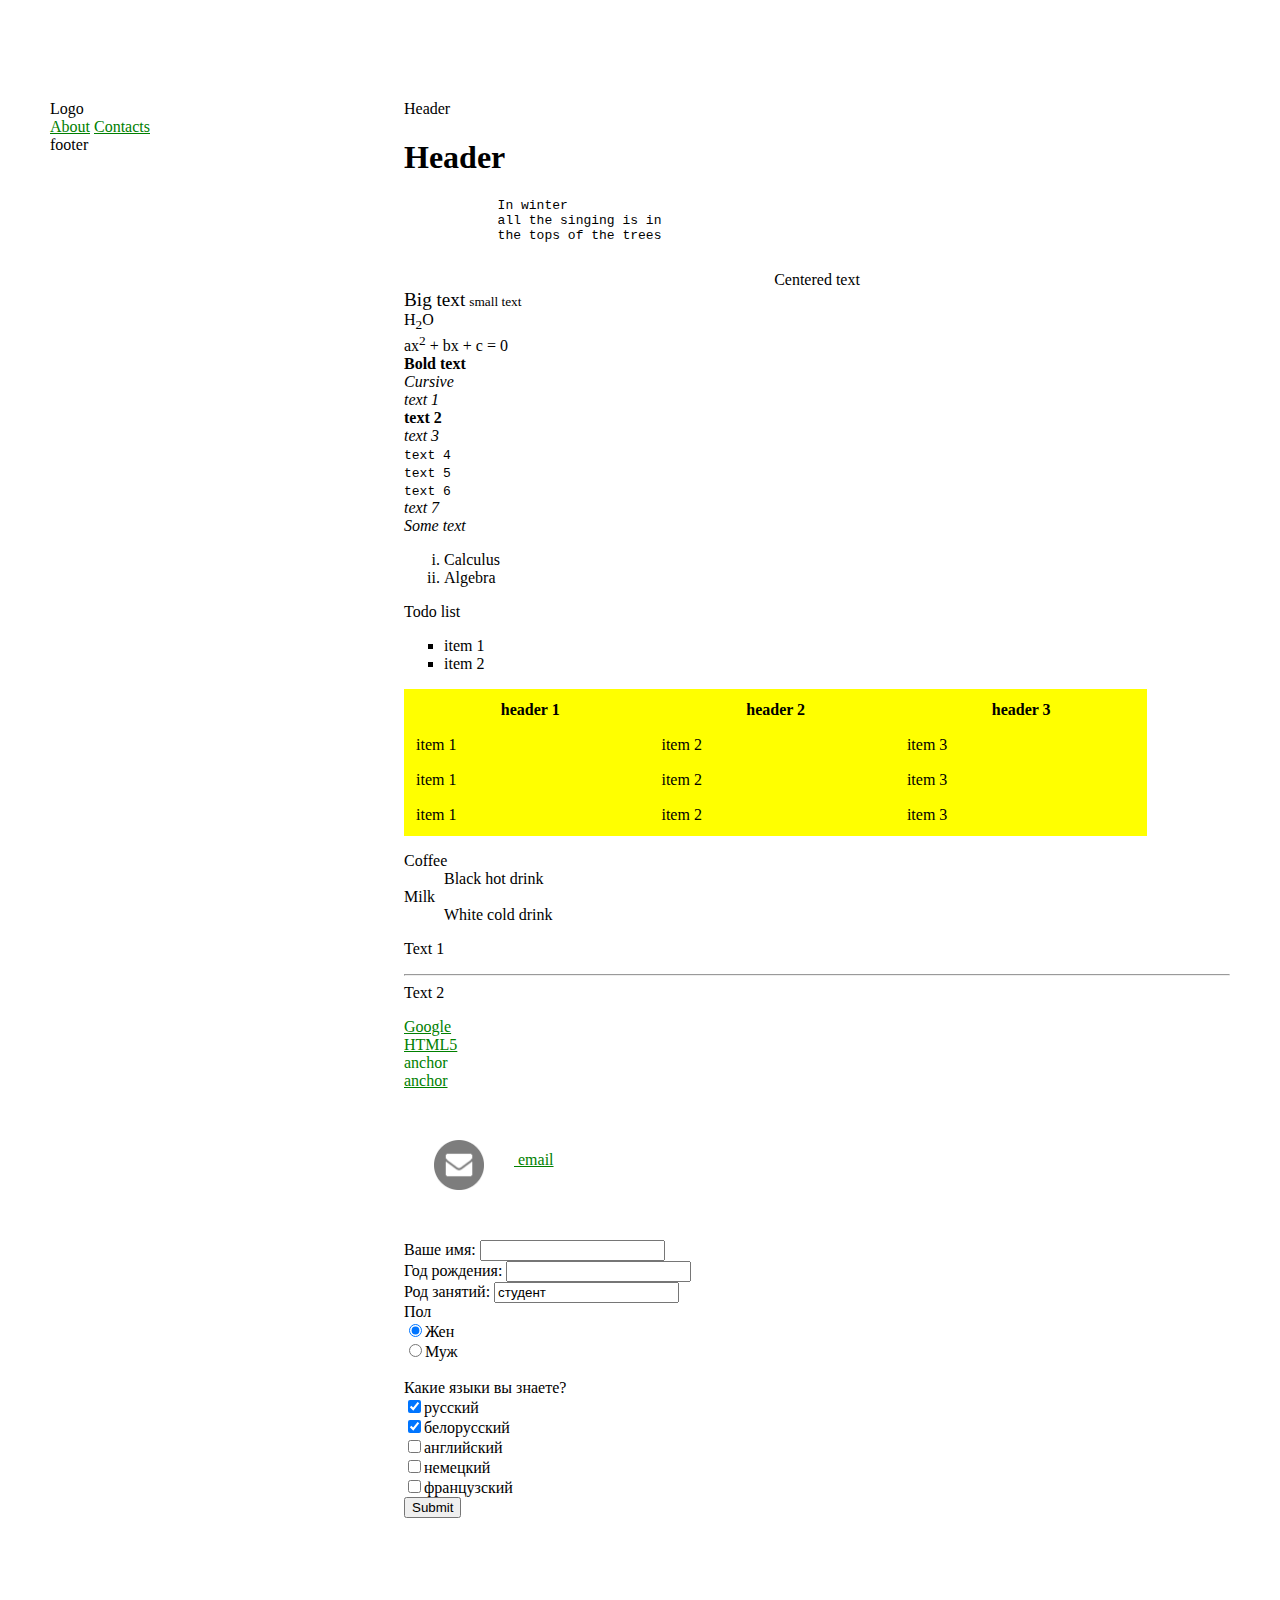
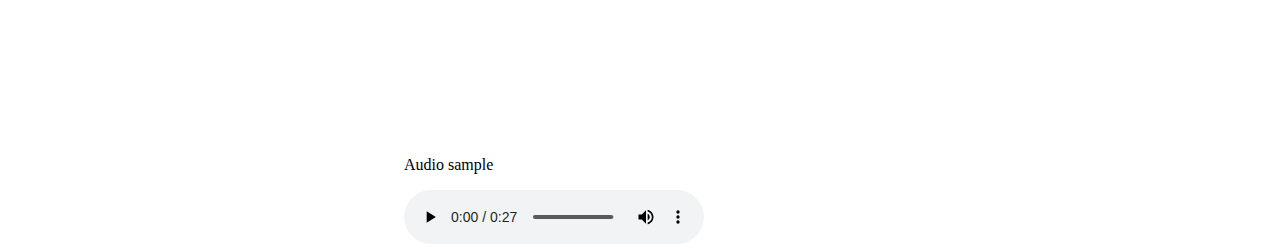
<file: web_p/lab/index.html>
<!DOCTYPE html>
<html>
<head>
    <meta http-equiv="content-type" content="text/html"; charset="utf-8"/>
    <meta http-equiv="content-language" content="en-us">
    <meta name="viewport" content="width=device-width, initial-scale=1">
    <meta name="author" content="Alexey Ershov">
    <meta name="description" content="Personal web site">
    <meta name="keywords" content="HTML, CSS, JavaScript">
    <meta http-equiv="refresh" content="30">
    <meta name="robots" content="noindex">
    <meta name="document-state" content="static">
    <meta http-equiv="pragma" content="no-cache"> 
    <title>Lab 2</title>
    <link rel="stylesheet" href="css/style.css">
</head>
<body class="main-page">
    <header>
        Header
    </header>
    <div class="logo">
        Logo
    </div>
    <nav>
        <a href="about.html">About</a>
        <a href="contacts.html">Contacts</a>
    </nav>
    <section class="main-content">
        <h1>Header</h1>
        <pre>
            In winter
            all the singing is in
            the tops of the trees
        </pre>
        <div align="center">Centered text</div>
        <big>Big text</big> <small>small text</small> <br>
        H<sub>2</sub>O <br>
        ax<sup>2</sup> + bx + c = 0 <br>
        <b> Bold text </b> <br>
        <i> Cursive </i> <br>
        <em> text 1</em> <br>
        <strong> text 2 </strong> <br>
        <dfn> text 3 </dfn> <br>
        <code> text 4 </code> <br>
        <samp> text 5</samp> <br>
        <kbd> text 6 </kbd> <br>
        <var> text 7 </var> <br>
        <cite> Some text </cite>

        <ol type="i">
            <li> Calculus </li>
            <li> Algebra </li>
        </ol>

        Todo list
        <ul type="square">
            <li> item 1 </li>
            <li> item 2 </li>
        </ul>

        <table class="table-example" cellspacing="7" cellpadding="5">
            <tr>
                <th>header 1</th>
                <th>header 2</th>
                <th>header 3</th>
            </tr>
            <tr>
                <td>item 1</td>
                <td>item 2</td>
                <td>item 3</td>
            </tr>
            <tr>
                <td>item 1</td>
                <td>item 2</td>
                <td>item 3</td>
            </tr>
            <tr>
                <td>item 1</td>
                <td>item 2</td>
                <td>item 3</td>
            </tr>
        </table>

        <dl>
            <dt>Coffee</dt>
            <dd>Black hot drink</dd>
            <dt>Milk</dt>
            <dd>White cold drink</dd>
        </dl>

        <p>
            Text 1 <hr>
            Text 2
        </p>

        <a href="https://www.google.com" hreflang="en">Google</a> <br>
        <a href="https://www.google.com" accesskey="g">HTML5</a> <br>

        <a name="anchor1">anchor</a> <br>
        <a href="#anchor1">anchor</a> <br>

        <a href="mailto:IvankovIvan@bsu.by">
            <img src="images/email.png" alt="email" width="50px" height="50px" hspace="30px" vspace="50px" align="middle">
            email
        </a>

        <form action="">
            <label for="firstname">Ваше имя:</label>
            <input type="text" name="firstname" value="">
            <br>
            <label for="year">Год рождения:</label>
            <input type="text" name="year" value="">
            <br>
            <label for="occupation">Род занятий:</label>
            <input type="text" name="occupation" value="студент">
            <br>
            <label for="gender">Пол</label><br>
            <input type="radio" name="gender" value="female" checked>Жен<br>
            <input type="radio" name="gender" value="male">Муж<br>
            <br>
            <label for="lang">Какие языки вы знаете?</label><br>
            <input type="checkbox" name="lang" value="ru" checked>русский<br>
            <input type="checkbox" name="lang" value="by" checked>белорусский<br>
            <input type="checkbox" name="lang" value="en">английский<br>
            <input type="checkbox" name="lang" value="de">немецкий<br>
            <input type="checkbox" name="lang" value="fr">французский<br>

            <input type="submit" value="Submit">
        </form>
        <br>
        <iframe width="350" height="200" src="https://www.youtube.com/embed/wI__53kBBKM" frameborder="0" gesture="media" allow="encrypted-media" allowfullscreen></iframe>

        <br>
        <p>
            Audio sample
        </p>
        <audio controls>
            <source src="media/test.mp3" type="audio/mpeg">
            Your browser does not support the audio element.
        </audio>

    </section>
    <footer>
        footer
    </footer>
</body>
</html>
</file>
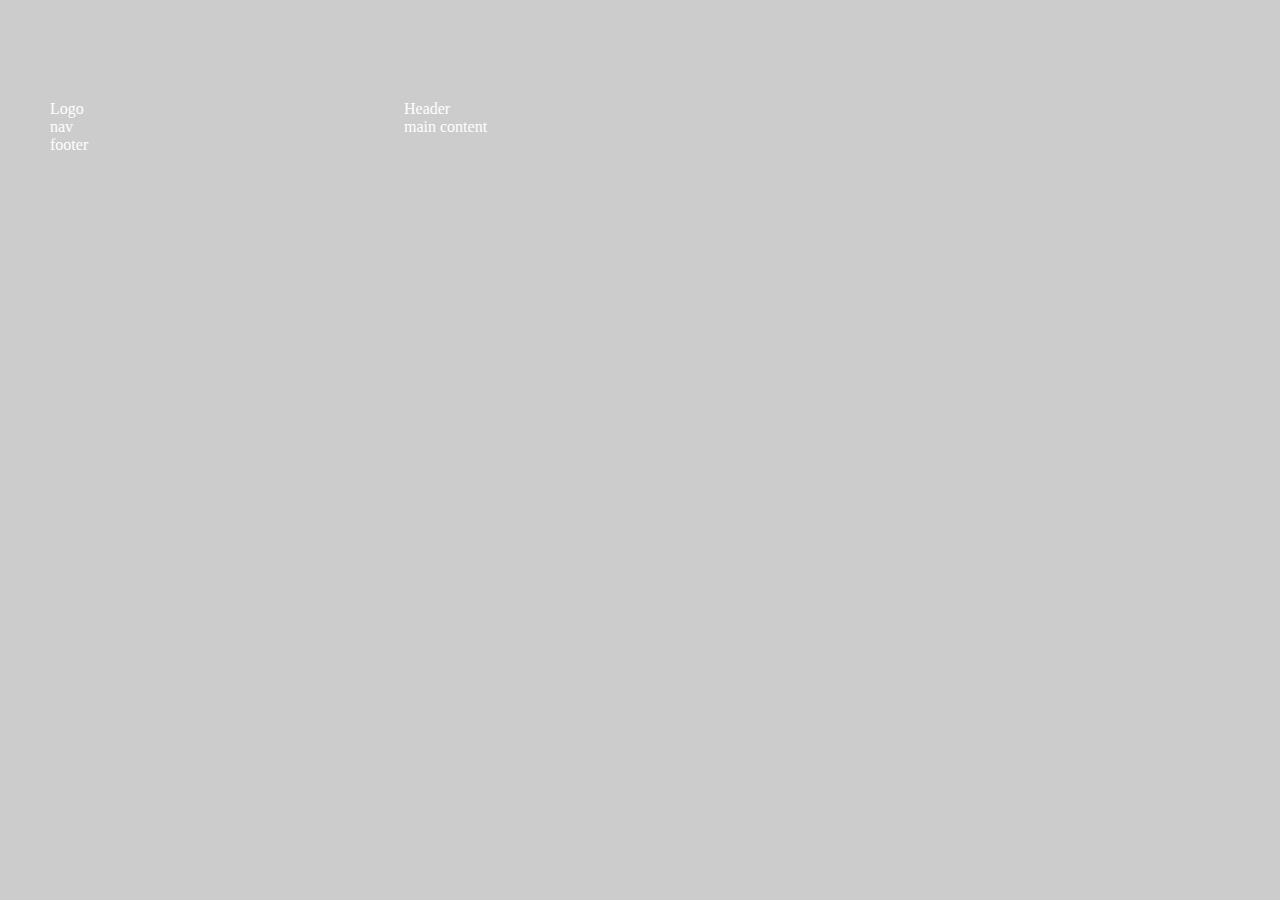
<file: web_p/lab/about.html>
<!DOCTYPE html>
<html>
    <head>
        <meta http-equiv="content-type" content="text/html"; charset="utf-8"/>
        <meta http-equiv="content-language" content="en-us">
        <meta name="viewport" content="width=device-width, initial-scale=1">
        <meta name="author" content="Alexey Ershov">
        <meta name="description" content="Personal web site">
        <meta name="keywords" content="HTML, CSS, JavaScript">
        <meta http-equiv="refresh" content="30">
        <meta name="robots" content="noindex">
        <meta name="document-state" content="static">
        <meta http-equiv="pragma" content="no-cache"> 
        <title>Lab 2</title>
        <link rel="stylesheet" href="css/style.css">
    </head>
    <body class="about-page">
        <header>
            Header
        </header>
        <div class="logo">
            Logo
        </div>
        <nav>
            nav
        </nav>
        <section class="main-content">
            main content
        </section>
        <footer>
            footer
        </footer>
    </body>
</html>
</file>
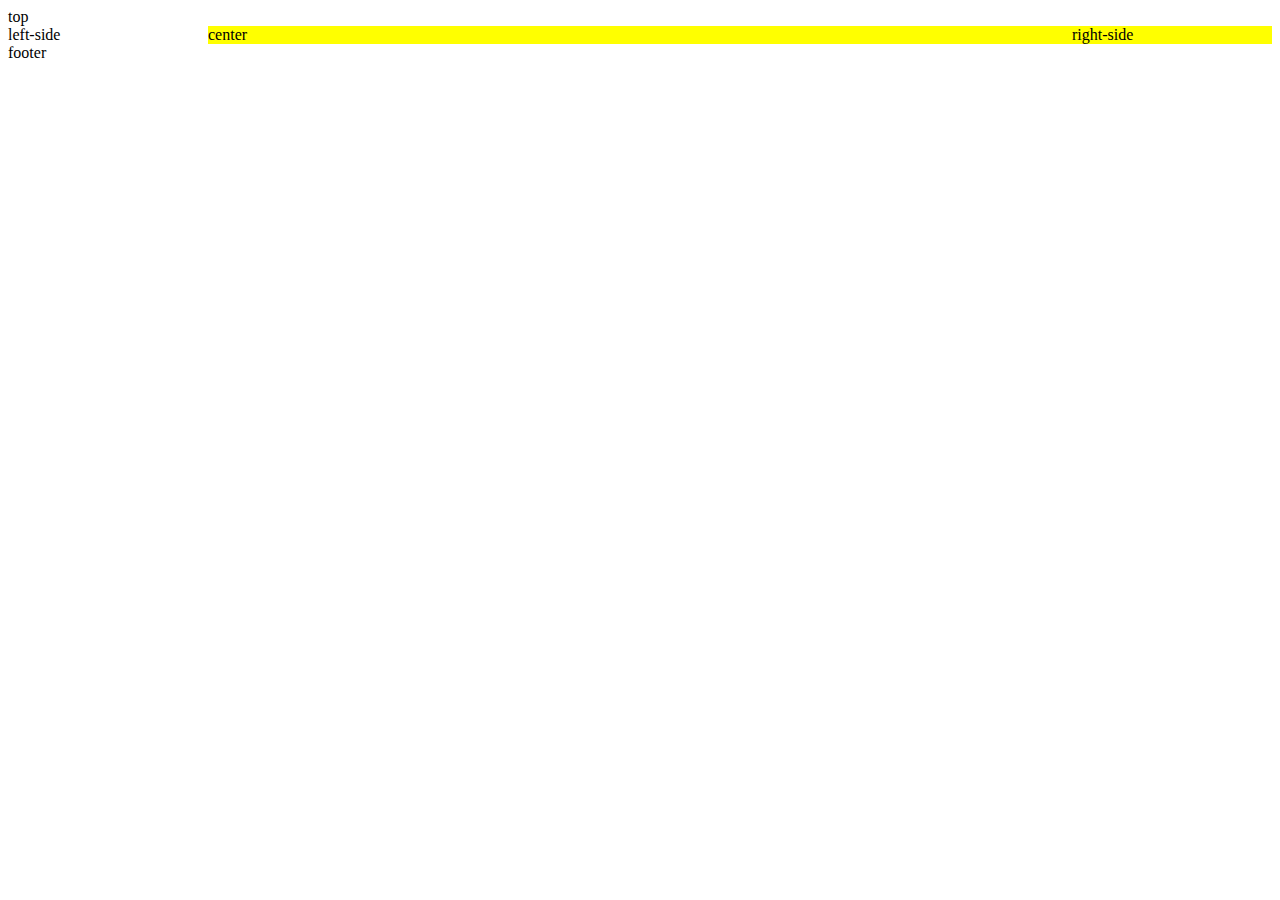
<file: web_p/lab_3/dreamviewer_default_2.html>
<html>
<head>
<style>
#left-side { float:left;
width:200px;
}
#wrapper { margin-left:200px;
background-color: yellow; }
#right-side { float:right;
width:200px;
}
#center {}
#footer { clear:both; }
</style>
</head><body>
<div id="top"> top </div>
<div id="content">
<div id="left-side"> left-side </div>
<div id="wrapper">
<div id="right-side"> right-side </div>
<div id="center"> center </div>
</div>
</div>
<div id="footer"> footer </div>
</body>
</html>
</file>
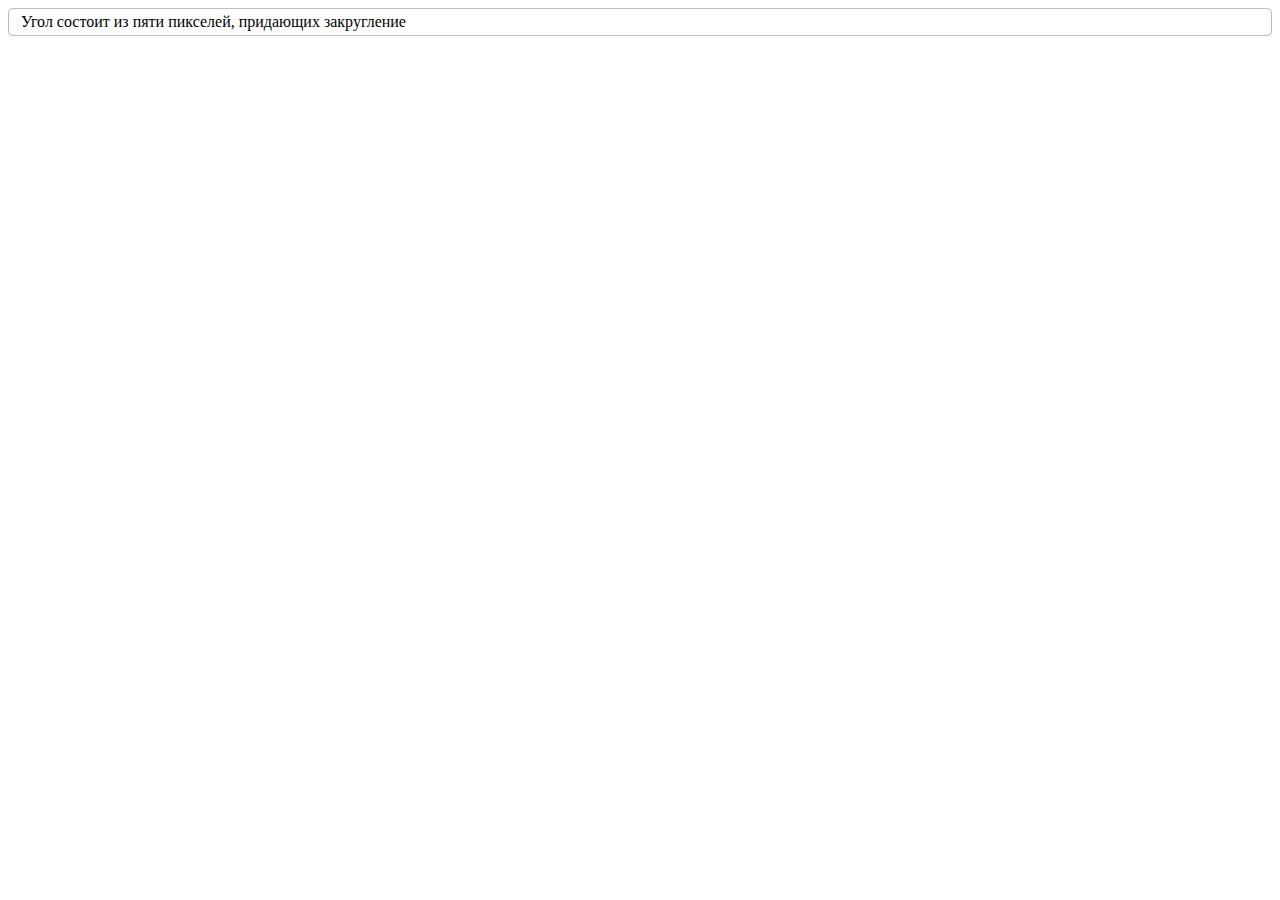
<file: web_p/lab_3/dreamviewer_default_3.html>
<html>
<head>
<title>Сглаженные закругленные углы без использования изображений</title>
<style>
.b1, .b2, .b3, .b4, .b5,
.b1 i, .b2 i, .b3 i, .b4 i, .b5 i,
.b1 b, .b2 b, .b3 b, .b4 b, .b5 b,
.b1 q, .b2 q, .b3 q, .b4 q, .b5 q {
height: 1px;
font-size: 1px;
overflow: hidden;
border-style: solid;
border-width: 0 1px;
display: block;
}
.b1 {
margin: 0 2px;
background: #EBEEF0;
border: none;
}
.b1 b {
margin: 0 1px;
background: #B8C3C8;
border-color: #CBD3D7;
}
.b2 {margin: 0 1px; border-color: #D6DCDF;}
.b2 b {border-color: #B8C3C8;}
.b2 i {border-color: #E4E8EA;}
.b2 q {border-color: #F7F8F9;}
.b3 {border-color: #EBEEEF;}
.b3 b {border-color: #BCC6CB;}
.b3 i {border-color: #F9FAFB;}
.b4 {border-color: #CAD2D6;}
.b4 b {border-color: #E5E9EB;}
.b5 {border-color: #B5C0C6;}
.b5 b {border-color: #FAFBFB;}
.text {
border: 1px solid #B0BCC2;
border-width: 0 1px;
padding: 0 12px;
}
</style></head>
<body>
<div class="b1"><b></b></div>
<div class="b2"><b><i><q></q></i></b></div>
<div class="b3"><b><i></i></b></div>
<div class="b4"><b></b></div>
<div class="b5"><b></b></div>
<div class="text">Угол состоит из пяти пикселей, придающих закругление </div>
<div class="b5"><b></b></div>
<div class="b4"><b></b></div>
<div class="b3"><b><i></i></b></div>
<div class="b2"><b><i><q></q></i></b></div>
<div class="b1"><b></b></div>
</body>
</html>
</file>
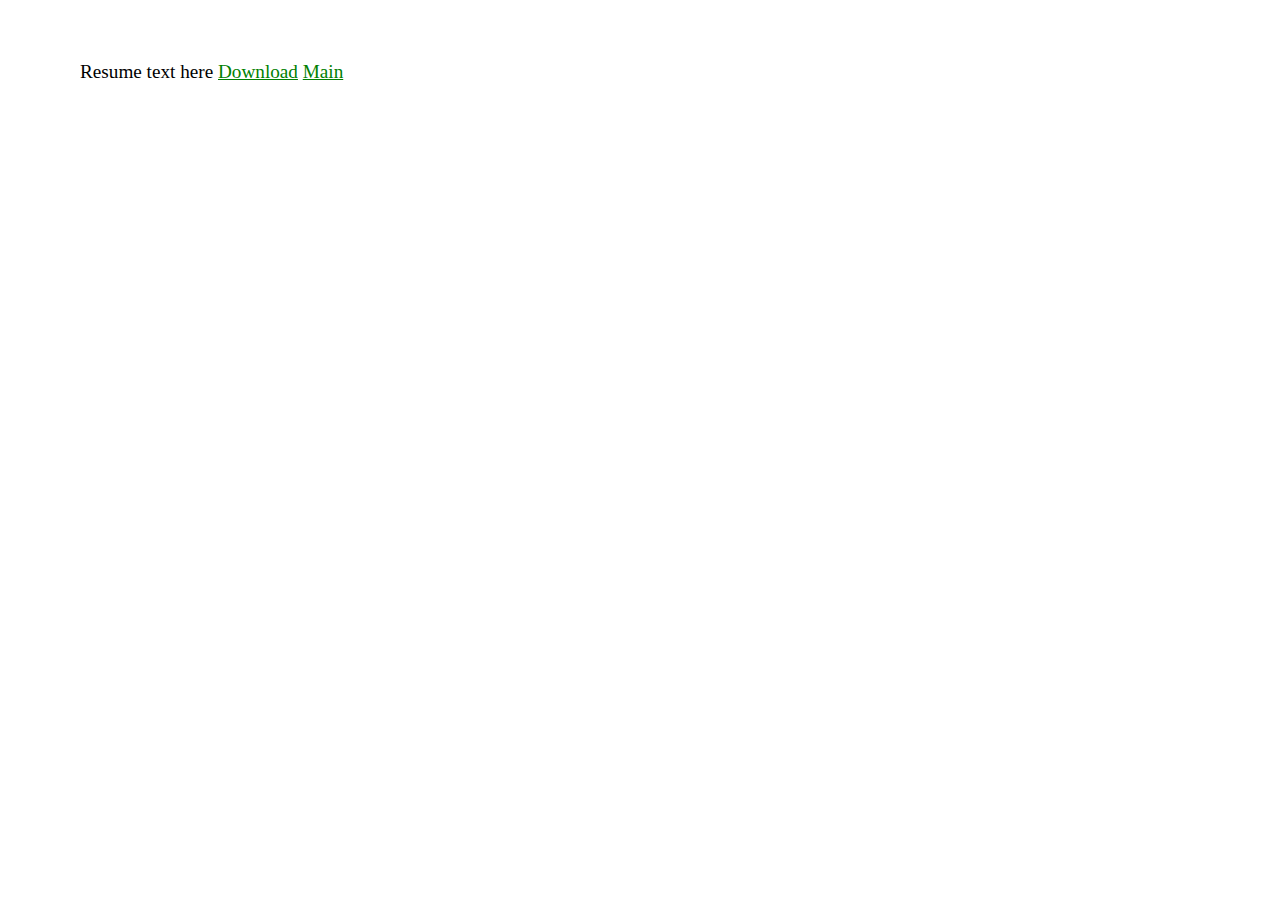
<file: web_p/lab_3/resume.html>
<!DOCTYPE html>
<html>
    <head>
        <meta http-equiv="content-type" content="text/html"; charset="utf-8"/>
        <meta http-equiv="content-language" content="en-us">
        <meta name="viewport" content="width=device-width, initial-scale=1">
        <title>Lab 3</title>
        <link rel="stylesheet" href="css/style.css">
    </head>
    <body class="resume-page">
        <section class="main-content">
            Resume text here
            <a href="media/cv.pdf" download>Download</a>
            <a href="index.html">Main</a>
        </section>
    </body>
</html>
</file>
<file: web_p/lab/css/style.css>
html {
    width: 100%;
}

body {
    margin: 100px 50px 100px 50px;
}

.main-page {
    background-image: url("../images/bg.gif");
}

.about-page {
    background-color: #cccccc;
    color: #ffffff; 
}


a {
    color: green;
}

a:active, a:focus {
    color: red;
}

a:hover {
    color: red;
}

a:visited { 
    color: blue;
}

header {
    width: 70%;
    float: right;
}

.logo {
    width: 30%;
    float: left;
}

nav {
    width: 30%;
    float: left;
}

.main-content {
    width: 70%;
    float: right;
}

.table-example {
    width: 90%;
    background: yellow;
    /*border-spacing: 7px;*/
}
</file>
<file: web_p/lab_3/css/style.css>
html body {
    width: 100%;
    margin: 0;
}

body {
    font-family: "Times New Roman", Georgia, Serif;
    font-size: 1.2em;
    line-height: 1.3;
}
/*font-family, font-size, font-style,
font-variant, font-weight и line-heigh*/

.main-page {
    background-image: url("../images/bg.gif");
}

a {
    color: green;
}

a:active, a:focus {
    color: red;
}

a:hover {
    color: red;
}

a:visited { 
    color: blue;
}

header {
    background: beige;
    padding: 100px 0 100px 0;
}

header p {
    font-size: 3em;
    margin: 0;
    word-spacing: -5px;
}

nav {

}

footer {
    background: beige;
    padding: 40px 0 40px 0;
}

.main-content {
    margin: 60px 80px;
}

.main-content h1 {
    border: 1px solid;
    border-radius: 10px;
}

.main-content .in-text-img {
    width: 200px;
}

.text p:first-child {
    text-indent: 15px;
}

.center {
    margin: auto;
    width: 50%;
}

.cursive {
    font-style: italic;
}

.small-caps {
    font-variant: small-caps;
}

.bold {
    font-weight: 900;
}

.spaced {
    letter-spacing: 2px;
}

.uppercase {
    text-transform: uppercase;
}

.sqr-list {
    list-style-image: url('../images/list_img.gif');
    border: black;
    border-style: solid;
    border-width: 1px;
}
</file>
